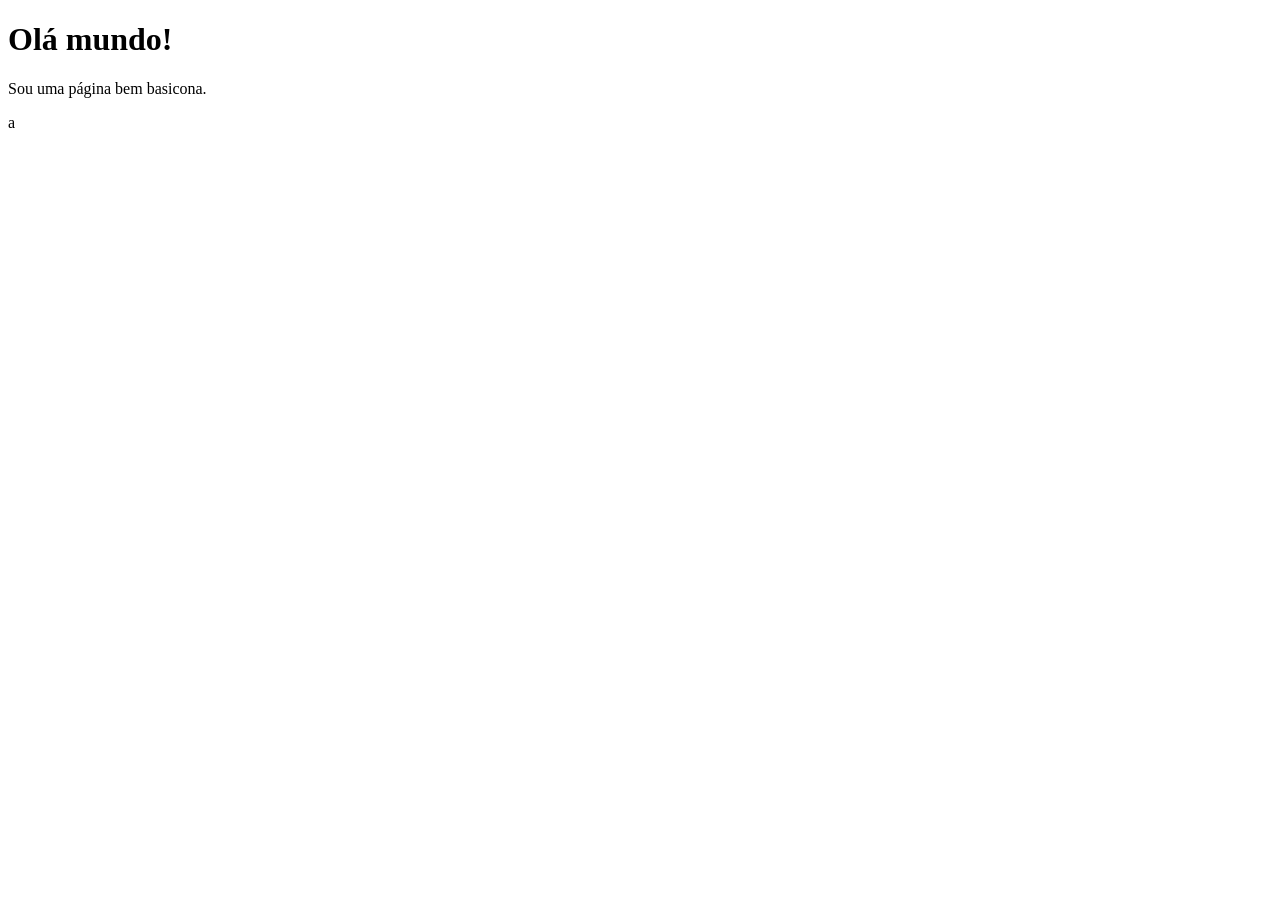
<file: docs/index.html>
<!DOCTYPE html>
<html>
<head>
	<meta charset="utf-8">
	<meta name="viewport" content="width=device-width, initial-scale=1">
	<title>Olá mundo!</title>
</head>
<body>

	<h1>Olá mundo!</h1>

	<p>Sou uma página bem basicona.</p>
</body>
</html> a
</file>
